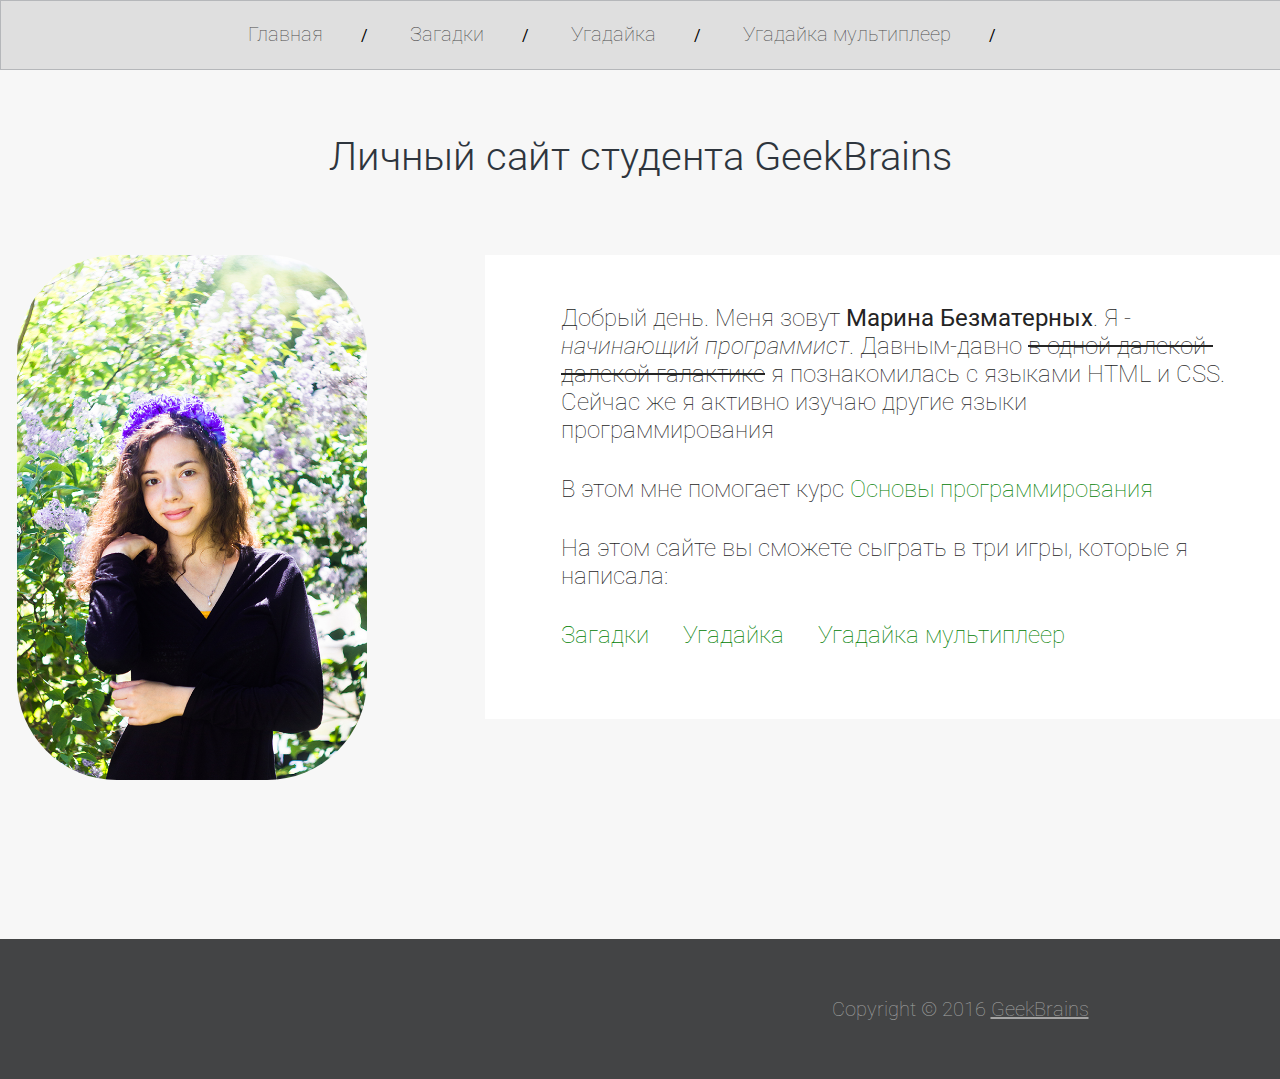
<file: index.html>
<!DOCTYPE html>
<html>
<head>
	<meta charset='utf-8'>
	<title>Личный сайт студента GeekBrains</title>
	<link rel="stylesheet" href="style.css">
</head>
<body>
	<div id="header">
		<a href="#">Главная</a><span>/</span>
		<a href="games/zagadki.html">Загадки</a><span>/</span>
		<a href="games/guess.html">Угадайка</a><span>/</span>
		<a href="games/guessfortwo.html">Угадайка мультиплеер</a><span>/</span>
	</div>
<div id="content">
	<h1>Личный сайт студента GeekBrains</h1>
    <div id="center">
		<img src="img/photo.jpg" alt="фото">

		<div id="box_text">
			<p>Добрый день. Меня зовут <b>Марина Безматерных</b>.
			Я - <i>начинающий программист</i>. Давным-давно <s>в одной далекой-далекой галактике</s> я познакомилась с языками HTML и CSS. Сейчас же я активно изучаю другие языки программирования</p>

		    <p>В этом мне помогает курс <a href="https://geekbrains.ru/courses/2">Основы программирования</a> </p> 

		    <p>На этом сайте вы сможете сыграть в три игры, которые я написала:</p>        
			<a href="games/zagadki.html">Загадки</a>	<a href="games/guess.html">Угадайка</a>
			<a href="games/guessfortwo.html">Угадайка мультиплеер</a>
	<br></br>

        </div>
    </div>
</div>

<div id="footer">
	Copyright © 2016 <a href="https://geekbrains.ru/"> GeekBrains </a>
</div>

</body>
</html>
</file>
<file: style.css>
@import url(https://fonts.googleapis.com/css?family=Roboto:400,100,100italic,300,300italic,400italic,500,500italic,700,700italic,900,900italic);

* {
    margin: 0;
    padding: 0;
}

body {
    background-color: #f7f7f7;
    font-family: 'Roboto', sans-serif;
}

#header {
    border: 1px solid #b5b7ba;
    background-color: #dfdfdf;
    min-width: 1280px;
    height: 50px;
    text-align: center;
    padding-top: 18px;
}

#header #selected {
    color: #000;
}

#center {
    width: 1280px;
    margin: 0 auto;
}

#header a {
    color: #4d4d4d;
    font-size: 20px;
    font-weight: 100;
    text-align: left;
    text-decoration: none;
    height: 30px;
    line-height: 30px;
    display: inline-block;
}

#header span {
    padding: 0 38px;
}

#content {
    height: 806px;
    min-width: 1200px;
    margin: 0 auto;
}

#content h1 {
    min-width: 1200px;
    text-align: center;
    color: #2e353d;
    font-size: 40px;
    font-weight: 300;
    margin-top: 63px;
    margin-bottom: 75px;
}

#content h3 {
    color: #242424;
    font-size: 35px;
    font-weight: 300;
    text-align: left;
    margin-left: 41px;
    margin-bottom: 52px;
}

#content h5 {
    color:  #242424;
    font-size: 24px;
    text-align: left;
}

#content img {
    margin-left: 17px;
    -webkit-border-radius: 100px; 
    width: 350px;
}

#content #box_text {
    width: 671px;
    background-color: #ffffff;
    float: right;
    padding: 49px 48px 51px 76px;    
}

#content #box_text p {
    color: #242424;
    font-size: 24px;
    font-weight: 100;
    text-align: left;
    margin-bottom: 31px;
}

#content #box_text a  {
    color: green;
    font-size: 24px;
    font-weight: 100;
    text-align: center;
    text-decoration: none;
    padding-right:30px;
}


#content .media {
    margin-right: 0;
}

#content #box {
    background-color: #ffffff;
    width: 1238px;
    height: 446px;
    margin: 0 auto;
    padding-top: 37px;
    padding-left: 38px;
}

#content #box p {
    color: #242424;
    font-size: 24px;
    font-weight: 100;
    text-align: left;
    margin-top: 37px;
    margin-bottom: 30px;
}

#content #box input {
    border: 1px solid #a0a0a0;
    background-color: #f5f5f5;
    width: 457px;
    height: 34px;
    padding-left:10px;
    font-size:20px;
    font-weight: 100;
    margin-bottom: 12px;
}

#content #box a {
    display: block;
    float: left;
    background-color:  #8cbbd3;
    color:  #ffffff;
    font-size: 24px;
    font-weight: 300;
    text-align: center;
    text-decoration: none;
    margin-top: 30px;
    padding:11px 51px;
}

#content #box a:hover {
    background-color: #5ba1d3;
}

#footer {
    background-color: #434445;
    min-width: 1920px;
    height: 140px;
    margin: 0 auto;
    text-align: center;
    color: #a4a4a4;
    font-size: 20px;
    font-weight: 100;
    line-height: 140px;
}

#footer a {
    color: inherit;
}
</file>
